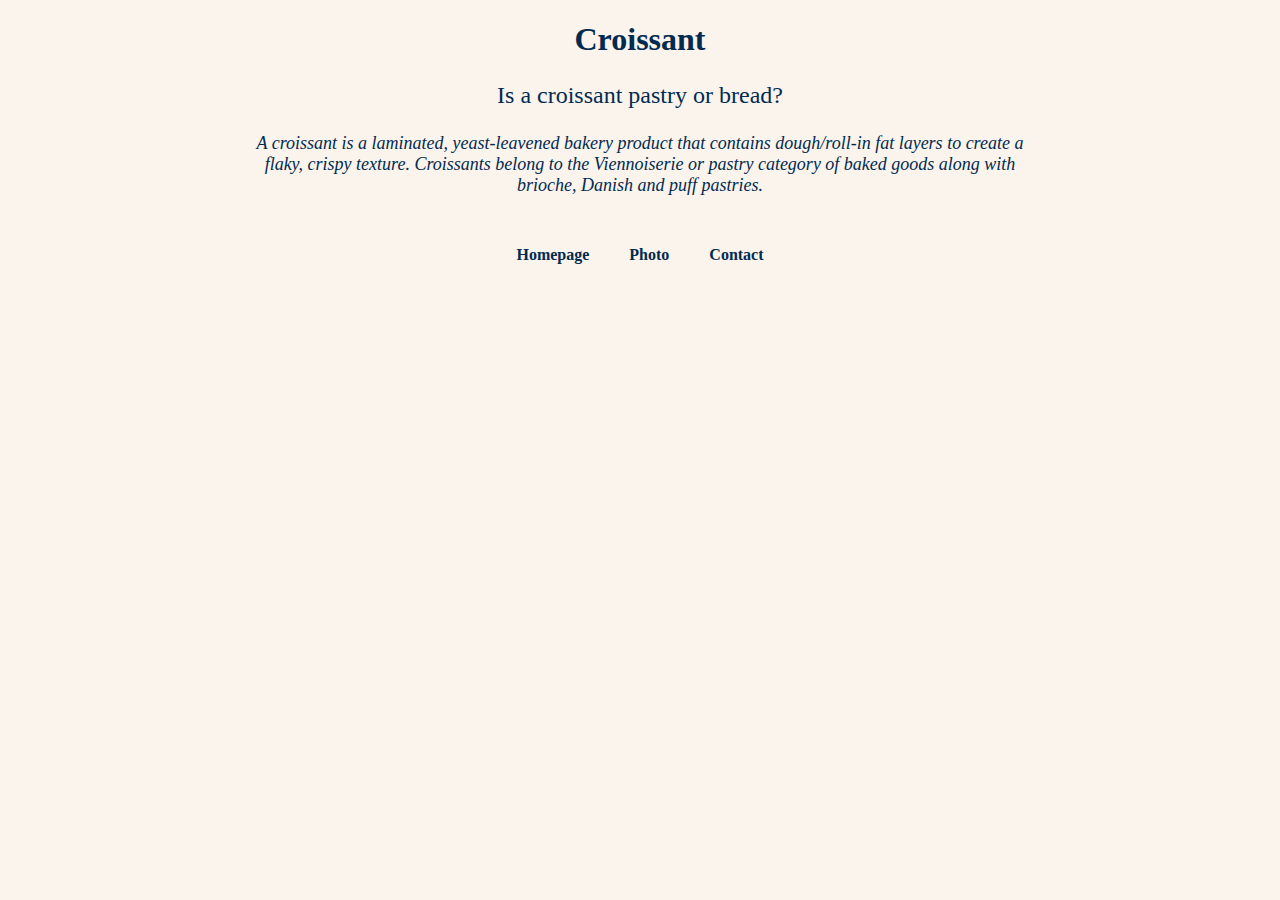
<file: index.html>
<!DOCTYPE html>
<html lang="en">
  <head>
    <meta charset="UTF-8" />
    <meta http-equiv="X-UA-Compatible" content="IE=edge" />
    <meta name="viewport" content="width=device-width, initial-scale=1.0" />
    <link rel="stylesheet" type="text/css" href="src/styles.css" />
    <title>
      Croissants are a flaky and buttery viennese pastry - thebestcroissants.com
    </title>
    <meta
      name="description"
      content="Pastry or bread? Croissants are a baked good pastry originating from Vienna"
    />
  </head>
  <body>
    <header>
      <h1>Croissant</h1>
      <p class="p-one">Is a croissant pastry or bread?</p>
      <p class="p-two">
        A croissant is a laminated, yeast-leavened bakery product that contains
        dough/roll-in fat layers to create a flaky, crispy texture. Croissants
        belong to the Viennoiserie or pastry category of baked goods along with
        brioche, Danish and puff pastries.
      </p>
    </header>
    <div class="web-links">
      <a href="index.html" title="Home">Homepage</a>
      <a
        href="photo.html
      "
        title="Croissant photo"
        >Photo</a
      >
      <a href="contact.html" title="Contact thebestcroissants.com">Contact</a>
    </div>
  </body>
</html>
</file>
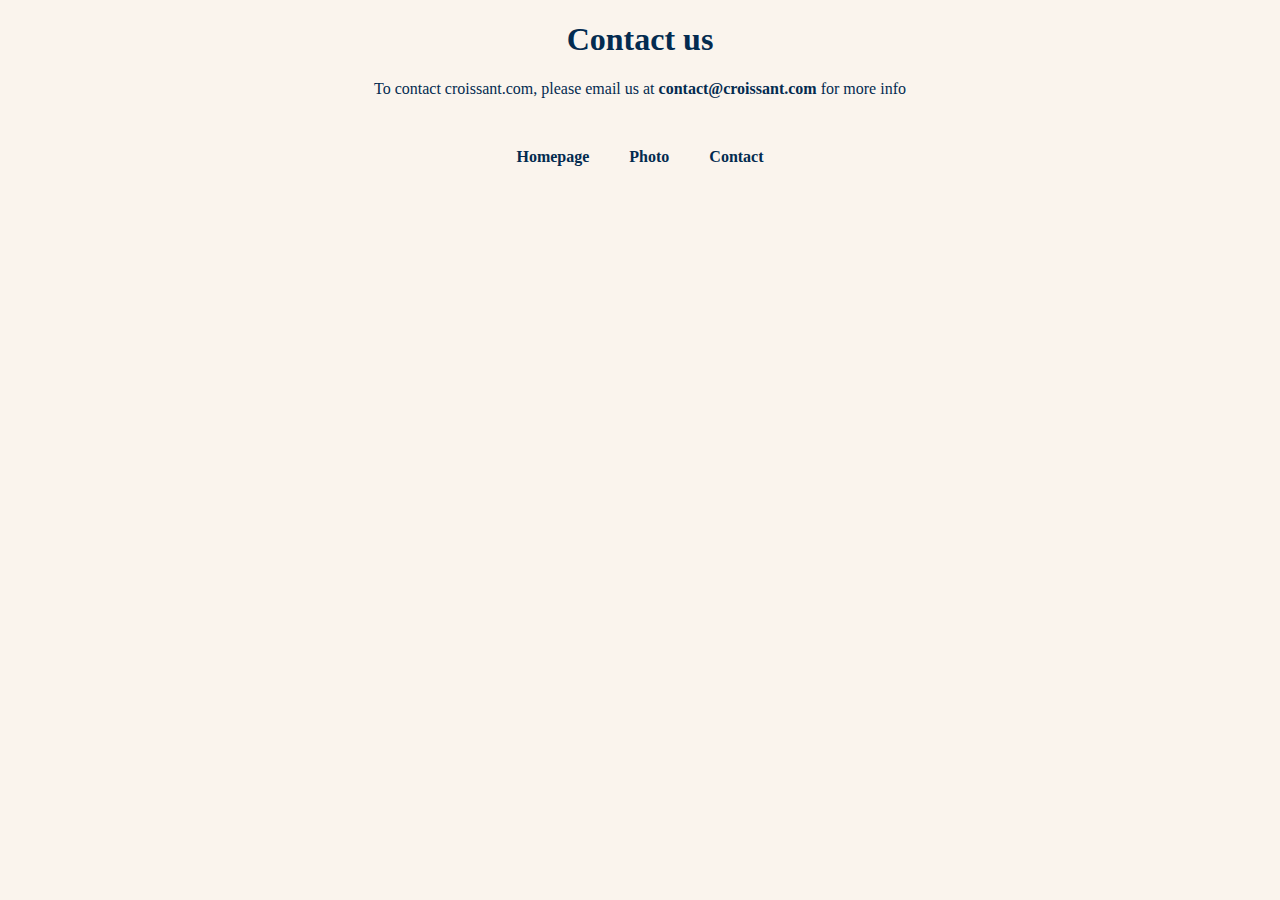
<file: contact.html>
<!DOCTYPE html>
<html lang="en">
  <head>
    <meta charset="UTF-8" />
    <meta http-equiv="X-UA-Compatible" content="IE=edge" />
    <meta name="viewport" content="width=device-width, initial-scale=1.0" />
    <meta name="description" content="Contact info such as email" />
    <link rel="stylesheet" type="text/css" href="src/styles.css" />
    <title>Have a question or suggestion? Contact us, send us an email!</title>
  </head>
  <body>
    <header>
      <h1>Contact us</h1>
      <p>
        To contact croissant.com, please email us at
        <a href="mailto:contact@croissant.com"> contact@croissant.com </a> for
        more info
      </p>
    </header>
    <div class="web-links">
      <a href="index.html" title="Home">Homepage</a>
      <a
        href="photo.html
      "
        title="Croissant photo"
        >Photo</a
      >
      <a href="contact.html" title="Contact us by email thebestcroissants.com"
        >Contact</a
      >
    </div>
  </body>
</html>
</file>
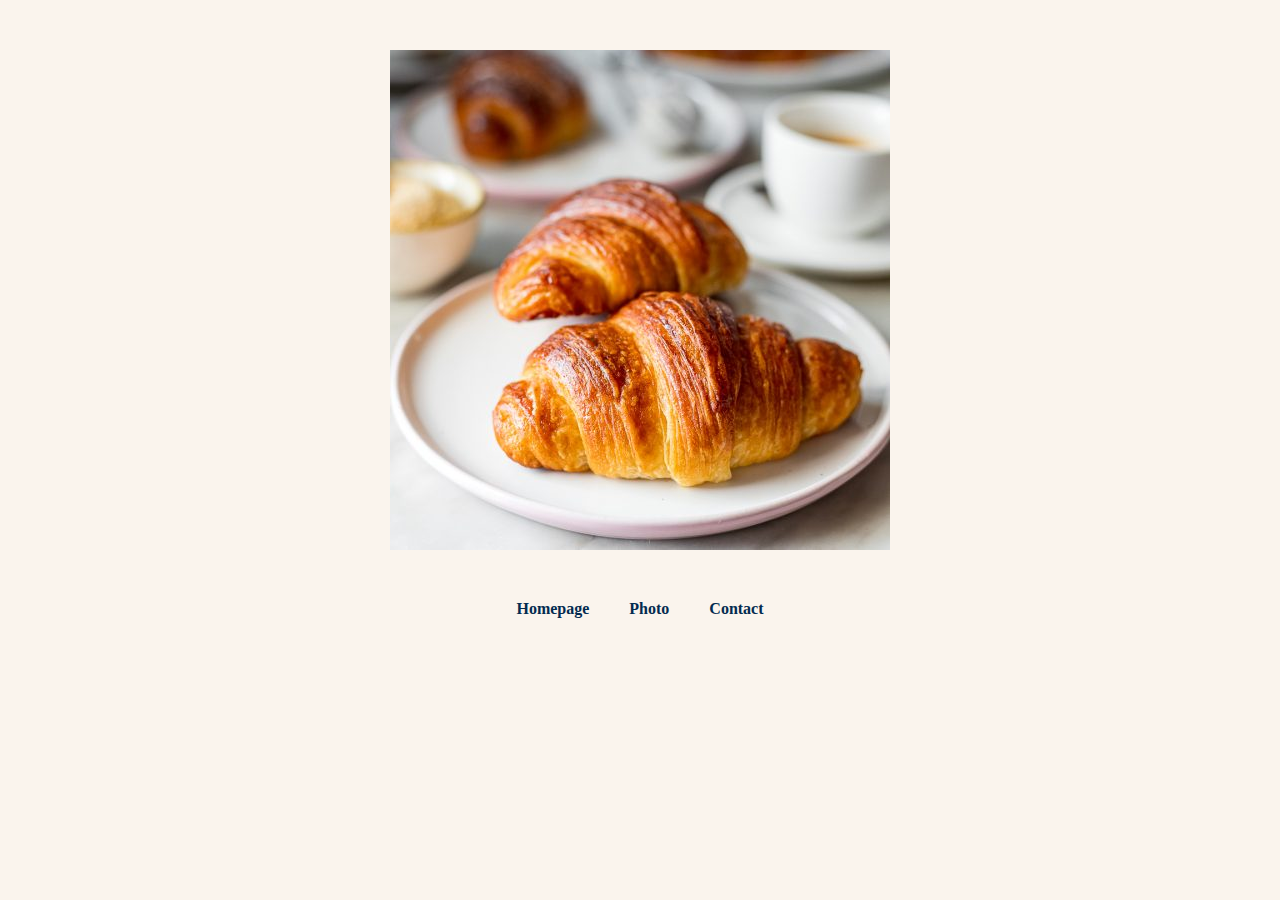
<file: photo.html>
<!DOCTYPE html>
<html lang="en">
  <head>
    <meta charset="UTF-8" />
    <meta http-equiv="X-UA-Compatible" content="IE=edge" />
    <meta
      name="viewport"
      content="width=
    , initial-scale=1.0"
    />
    <meta
      name="description"
      content="A photo of the best croissants come get them from us at The Best Croissants shop"
    />
    <link rel="stylesheet" type="text/css" href="src/styles.css" />
    <title>The best croissants in town photo thebestcroissants.com</title>
  </head>
  <body>
    <div class="img-container">
      <img src="images/croissant.jpg" alt="croissant" />
    </div>
    <div class="web-links">
      <a href="index.html" title="Home">Homepage</a>
      <a
        href="photo.html
      "
        title="Croissant photo"
        >Photo</a
      >
      <a href="contact.html" title="Contact thebestcroissants.com">Contact</a>
    </div>
  </body>
</html>
</file>
<file: src/styles.css>
:root {
  --primary-color: rgb(3, 43, 80);
}

body {
  color: var(--primary-color);
  max-width: 60%;
  margin: 0 auto;
  background-color: rgb(250, 244, 237);
}

header {
  text-align: center;
}

.web-links {
  justify-content: center;
  display: flex;
  gap: 40px;
  margin-top: 50px;
}

a {
  text-decoration: none;
  color: var(--primary-color);
  font-weight: bold;
}

.p-one {
  font-size: 24px;
}

.p-two {
  font-size: 18px;
  font-style: italic;
  margin-bottom: 50px;
}

.img-container {
  display: flex;
  justify-content: center;
  max-width: 100%;
  margin-top: 50px;
}
</file>
